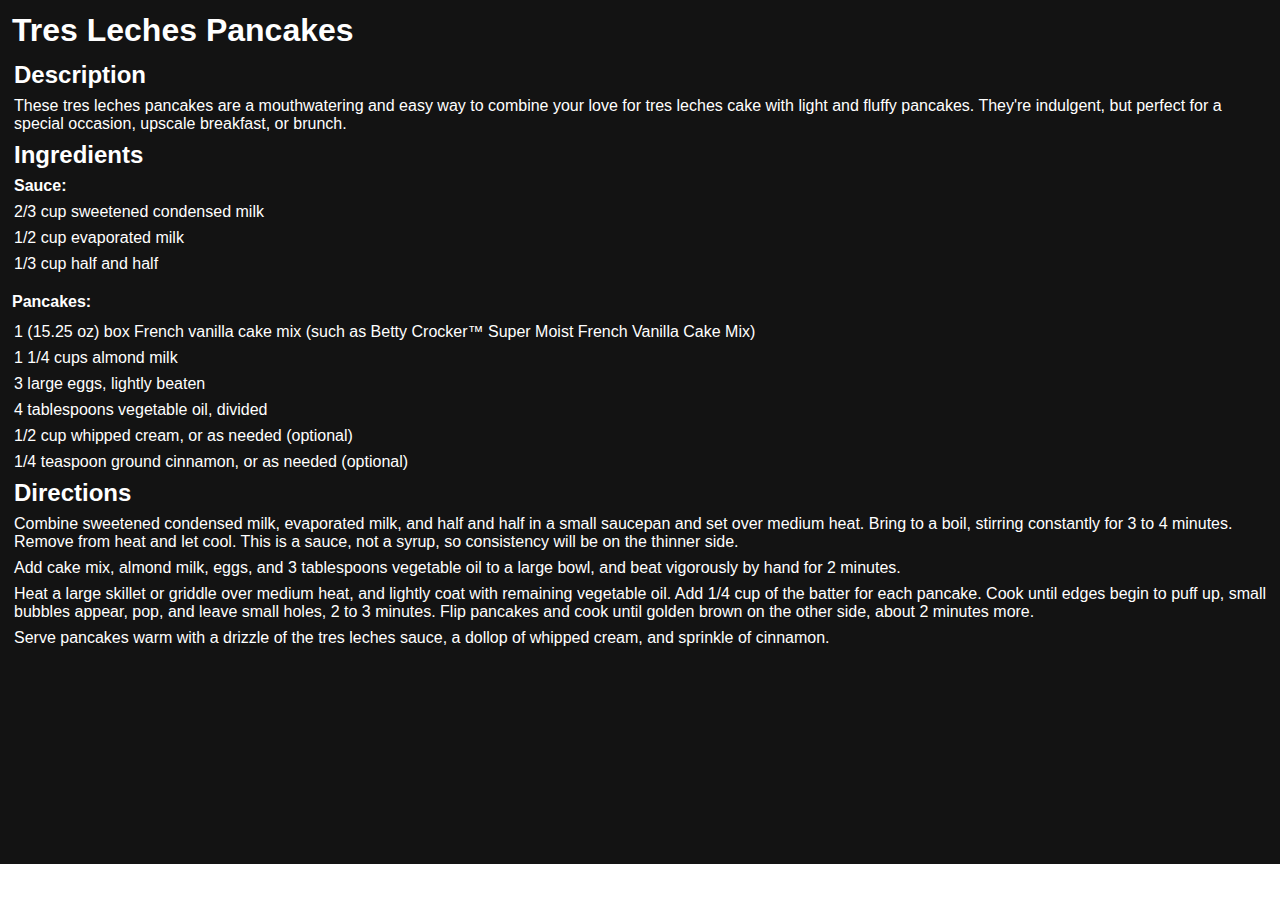
<file: recipes/pancake.html>
<!DOCTYPE html>
<html lang="en">
  <head>
    <meta charset="UTF-8" />
    <meta name="viewport" content="width=device-width, initial-scale=1.0" />
    <title>Tres Leches Pancakes</title>
    <link rel="stylesheet" href="../styles.css" />
  </head>

  <body>
    <div class="landing recipe">
      <h1 class="recipe__title">Tres Leches Pancakes</h1>
      <h2 class="recipe__subtitle">Description</h2>
      <p>
        These tres leches pancakes are a mouthwatering and easy way to combine
        your love for tres leches cake with light and fluffy pancakes. They're
        indulgent, but perfect for a special occasion, upscale breakfast, or
        brunch.
      </p>

      <h2 class="recipe__subtitle">Ingredients</h2>
      <ul>
        <h4>Sauce:</h4>
        <li>2/3 cup sweetened condensed milk</li>

        <li>1/2 cup evaporated milk</li>

        <li>1/3 cup half and half</li>
      </ul>

      <ul>
        <h4 class="recipe__subtitle">Pancakes:</h4>
        <li>
          1 (15.25 oz) box French vanilla cake mix (such as Betty Crocker™ Super
          Moist French Vanilla Cake Mix)
        </li>

        <li>1 1/4 cups almond milk</li>

        <li>3 large eggs, lightly beaten</li>

        <li>4 tablespoons vegetable oil, divided</li>

        <li>1/2 cup whipped cream, or as needed (optional)</li>

        <li>1/4 teaspoon ground cinnamon, or as needed (optional)</li>
      </ul>

      <h2 class="recipe__subtitle">Directions</h2>
      <ol>
        <li>
          Combine sweetened condensed milk, evaporated milk, and half and half
          in a small saucepan and set over medium heat. Bring to a boil,
          stirring constantly for 3 to 4 minutes. Remove from heat and let cool.
          This is a sauce, not a syrup, so consistency will be on the thinner
          side.
        </li>

        <li>
          Add cake mix, almond milk, eggs, and 3 tablespoons vegetable oil to a
          large bowl, and beat vigorously by hand for 2 minutes.
        </li>

        <li>
          Heat a large skillet or griddle over medium heat, and lightly coat
          with remaining vegetable oil. Add 1/4 cup of the batter for each
          pancake. Cook until edges begin to puff up, small bubbles appear, pop,
          and leave small holes, 2 to 3 minutes. Flip pancakes and cook until
          golden brown on the other side, about 2 minutes more.
        </li>

        <li>
          Serve pancakes warm with a drizzle of the tres leches sauce, a dollop
          of whipped cream, and sprinkle of cinnamon.
        </li>
      </ol>
    </div>
  </body>
</html>
</file>
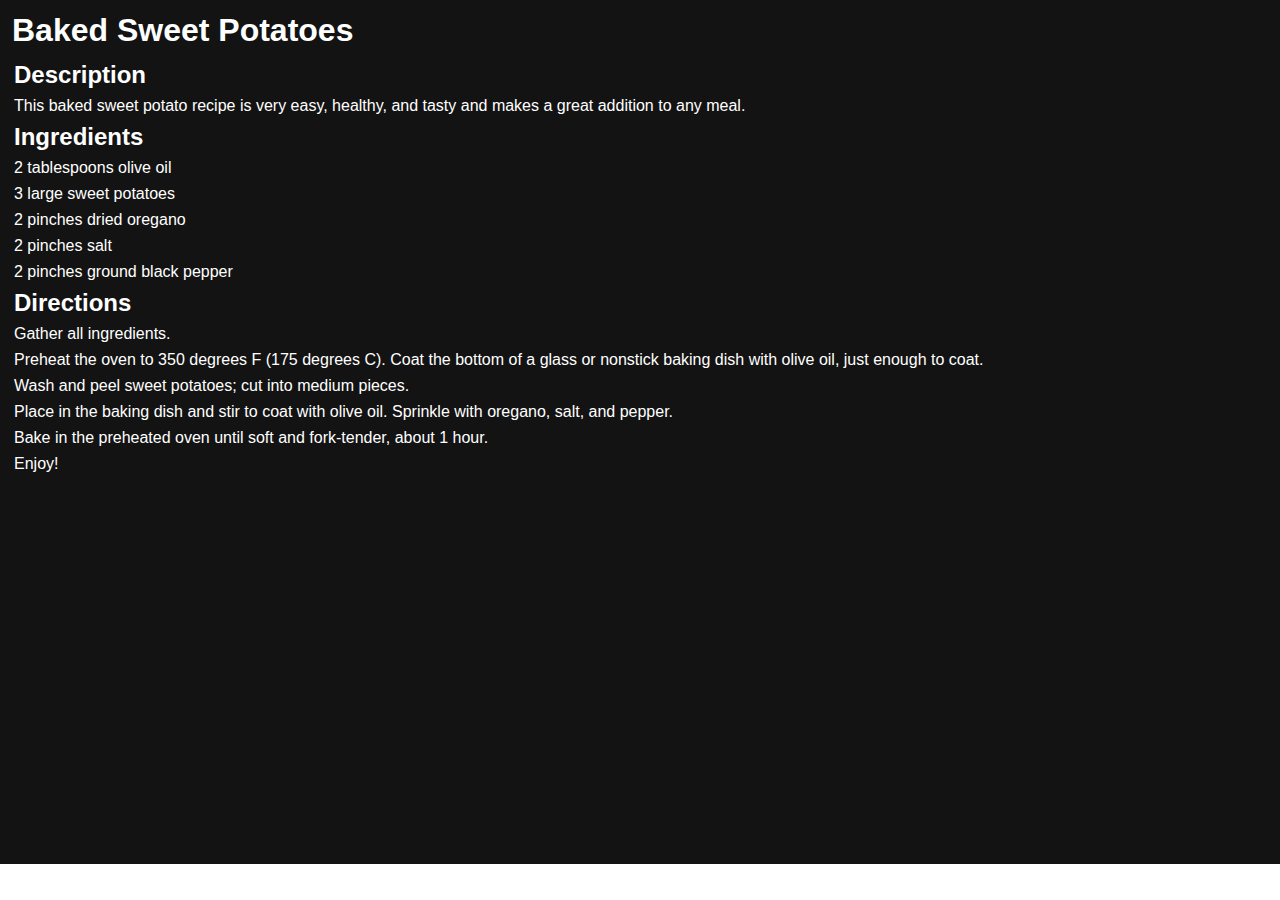
<file: recipes/potatoes.html>
<!DOCTYPE html>
<html lang="en">
  <head>
    <meta charset="UTF-8" />
    <meta name="viewport" content="width=device-width, initial-scale=1.0" />
    <title>Baked Sweet Potatoes</title>
    <link rel="stylesheet" href="../styles.css" />
  </head>

  <body>
    <div class="landing recipe">
      <h1 class="recipe__title">Baked Sweet Potatoes</h1>
      <h2 class="recipe__subtitle">Description</h2>
      <p>
        This baked sweet potato recipe is very easy, healthy, and tasty and
        makes a great addition to any meal.
      </p>

      <h2 class="recipe__subtitle">Ingredients</h2>
      <ul>
        <li>2 tablespoons olive oil</li>

        <li>3 large sweet potatoes</li>

        <li>2 pinches dried oregano</li>

        <li>2 pinches salt</li>

        <li>2 pinches ground black pepper</li>
      </ul>

      <h2 class="recipe__subtitle">Directions</h2>
      <ol>
        <li>Gather all ingredients.</li>

        <li>
          Preheat the oven to 350 degrees F (175 degrees C). Coat the bottom of
          a glass or nonstick baking dish with olive oil, just enough to coat.
        </li>

        <li>Wash and peel sweet potatoes; cut into medium pieces.</li>

        <li>
          Place in the baking dish and stir to coat with olive oil. Sprinkle
          with oregano, salt, and pepper.
        </li>

        <li>
          Bake in the preheated oven until soft and fork-tender, about 1 hour.
        </li>

        <li>Enjoy!</li>
      </ol>
    </div>
  </body>
</html>
</file>
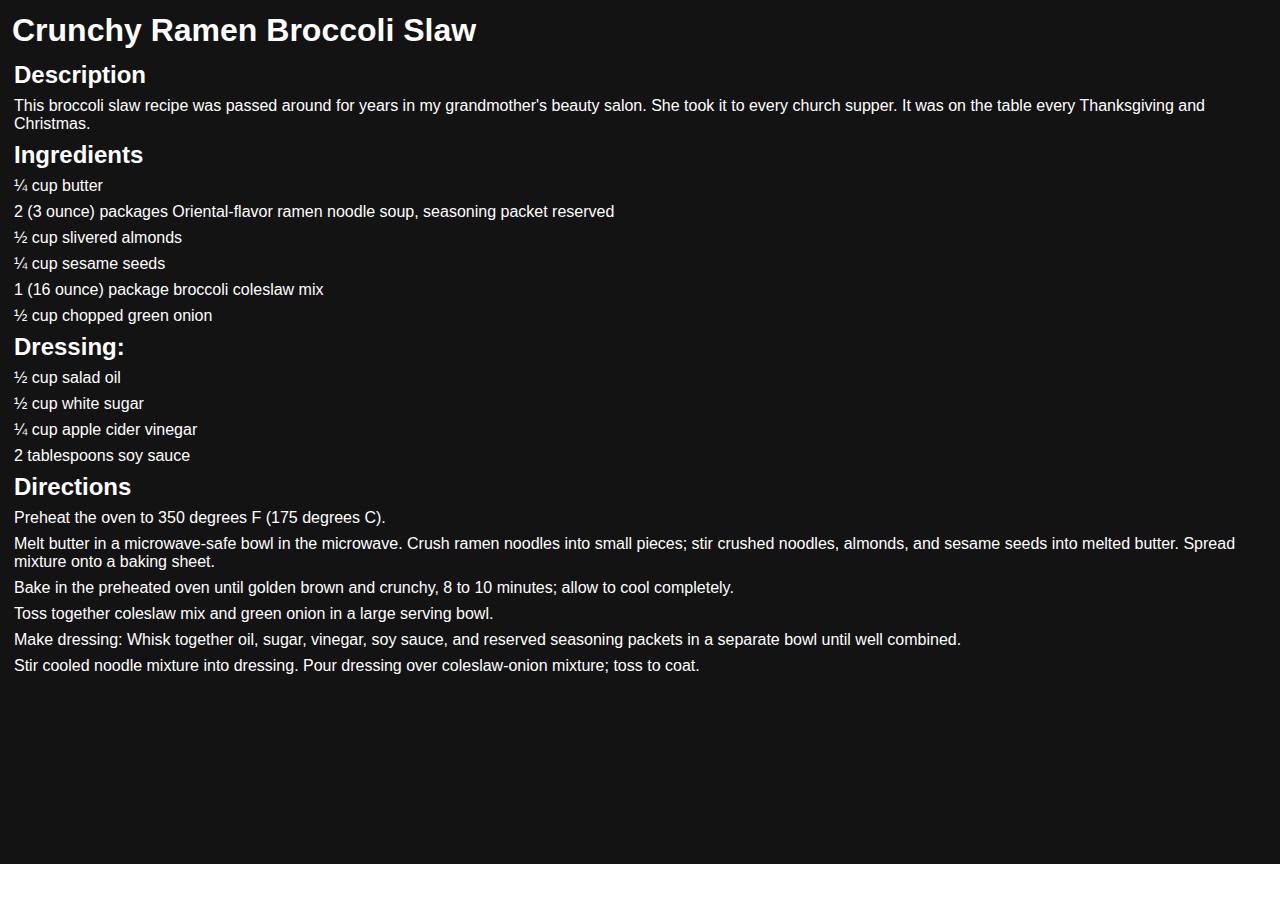
<file: recipes/ramen.html>
<!DOCTYPE html>
<html lang="en">
  <head>
    <meta charset="UTF-8" />
    <meta name="viewport" content="width=device-width, initial-scale=1.0" />
    <title>Crunchy Ramen Broccoli Slaw</title>
    <link rel="stylesheet" href="../styles.css" />
  </head>

  <body>
    <div class="landing recipe">
        
      <h1 class="recipe__title">Crunchy Ramen Broccoli Slaw</h1>
      <h2 class="recipe__subtitle">Description</h2>
      <p>
        This broccoli slaw recipe was passed around for years in my
        grandmother's beauty salon. She took it to every church supper. It was
        on the table every Thanksgiving and Christmas.
      </p>

      <h2 class="recipe__subtitle">Ingredients</h2>
      <ul>
        <li>¼ cup butter</li>

        <li>
          2 (3 ounce) packages Oriental-flavor ramen noodle soup, seasoning
          packet reserved
        </li>

        <li>½ cup slivered almonds</li>

        <li>¼ cup sesame seeds</li>

        <li>1 (16 ounce) package broccoli coleslaw mix</li>

        <li>½ cup chopped green onion</li>
      </ul>

      <h2 class="recipe__subtitle">Dressing:</h2>
      <ul>
        <li>½ cup salad oil</li>

        <li>½ cup white sugar</li>

        <li>¼ cup apple cider vinegar</li>

        <li>2 tablespoons soy sauce</li>
      </ul>

      <h2 class="recipe__subtitle">Directions</h2>
      <ol>
        <li>Preheat the oven to 350 degrees F (175 degrees C).</li>

        <li>
          Melt butter in a microwave-safe bowl in the microwave. Crush ramen
          noodles into small pieces; stir crushed noodles, almonds, and sesame
          seeds into melted butter. Spread mixture onto a baking sheet.
        </li>

        <li>
          Bake in the preheated oven until golden brown and crunchy, 8 to 10
          minutes; allow to cool completely.
        </li>

        <li>
          Toss together coleslaw mix and green onion in a large serving bowl.
        </li>

        <li>
          Make dressing: Whisk together oil, sugar, vinegar, soy sauce, and
          reserved seasoning packets in a separate bowl until well combined.
        </li>

        <li>
          Stir cooled noodle mixture into dressing. Pour dressing over
          coleslaw-onion mixture; toss to coat.
        </li>
      </ol>
    </div>
  </body>
</html>
</file>
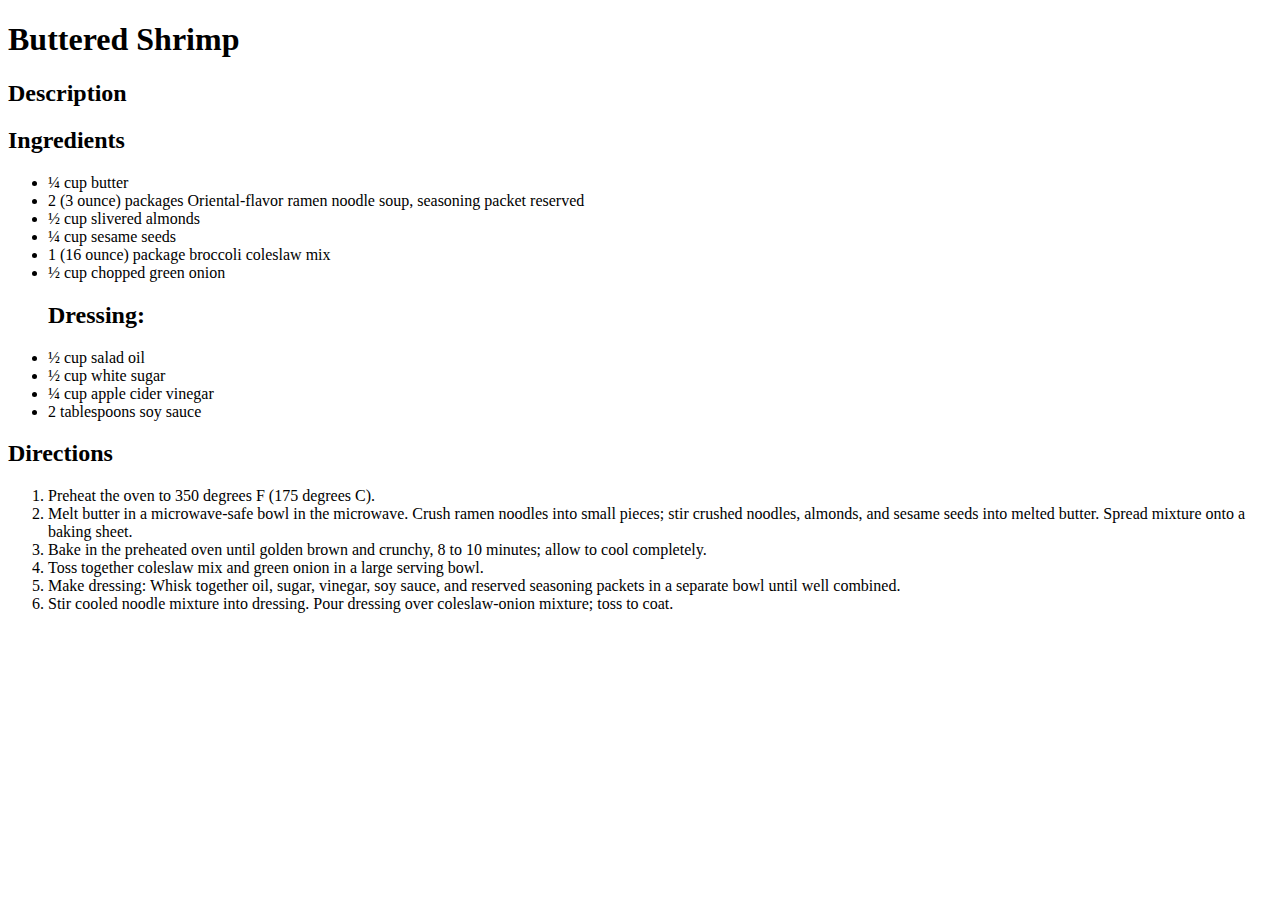
<file: recipes/shrimp.html>
<!DOCTYPE html>
<html lang="en">

<head>
    <meta charset="UTF-8">
    <meta name="viewport" content="width=device-width, initial-scale=1.0">
    <title>Document</title>
</head>

<body>
    <h1>Buttered Shrimp</h1>
    <h2>Description</h2>
    <p>

    </p>

    <h2>Ingredients</h2>
    <ul>
        <li>¼ cup butter</li>

        <li>2 (3 ounce) packages Oriental-flavor ramen noodle soup, seasoning packet reserved</li>

        <li>½ cup slivered almonds</li>

        <li>¼ cup sesame seeds</li>

        <li>1 (16 ounce) package broccoli coleslaw mix</li>

        <li>½ cup chopped green onion</li>
    </ul>

    <ul>
        <h2>Dressing:</h2>
        <li>½ cup salad oil</li>

        <li>½ cup white sugar</li>

        <li>¼ cup apple cider vinegar</li>

        <li>2 tablespoons soy sauce</li>
    </ul>

    <h2>Directions</h2>
    <ol>
        <li>Preheat the oven to 350 degrees F (175 degrees C).</li>

        <li>Melt butter in a microwave-safe bowl in the microwave. Crush ramen noodles into small pieces; stir crushed noodles, almonds, and sesame seeds into melted butter. Spread mixture onto a baking sheet.</li>

        <li>Bake in the preheated oven until golden brown and crunchy, 8 to 10 minutes; allow to cool completely.</li>

        <li>Toss together coleslaw mix and green onion in a large serving bowl.</li>

        <li>Make dressing: Whisk together oil, sugar, vinegar, soy sauce, and reserved seasoning packets in a separate bowl until well combined.</li>

        <li>Stir cooled noodle mixture into dressing. Pour dressing over coleslaw-onion mixture; toss to coat.</li>
    </ol>
</body>

</html>
</file>
<file: styles.css>
* {
  padding: 0;
  margin: 0;
  box-sizing: border-box;
  font-family: "Roboto", sans-serif;
  list-style: none;
}

a {
  color: white;
  text-decoration: none;
  text-decoration-color: none;
  cursor: pointer;
}

.landing {
  display: flex;
  flex-direction: column;
  justify-content: center;
  align-items: center;
  width: 100vw;
  height: 96vh;
  color: white;
}

.landing__background {
  position: fixed;
  height: 120vh;
  z-index: -2;
  object-fit: cover;
}

.landing__title {
  font-size: 44px;
}

.landing__subtitle {
  font-size: 18px;
  letter-spacing: 4px;
}

.landing__recipe {
  padding: 12px;
  font-size: 28px;
}

.icon__image {
  display: inline-block;
  border-radius: 50px;
  background-color: darkorange;
  padding: 4px;
}

.landing.recipe {
  justify-content: start;
  align-items: start;
  background-color: #131313;
}

.landing h2,
h4,
p,
li {
  padding: 0 14px 8px 14px;
}

.recipe__title {
  padding: 12px;
}

.recipe__subtitle {
  padding: 12px;
}

.footer {
  display: flex;
  justify-items: center;
  color: white;
}
</file>
